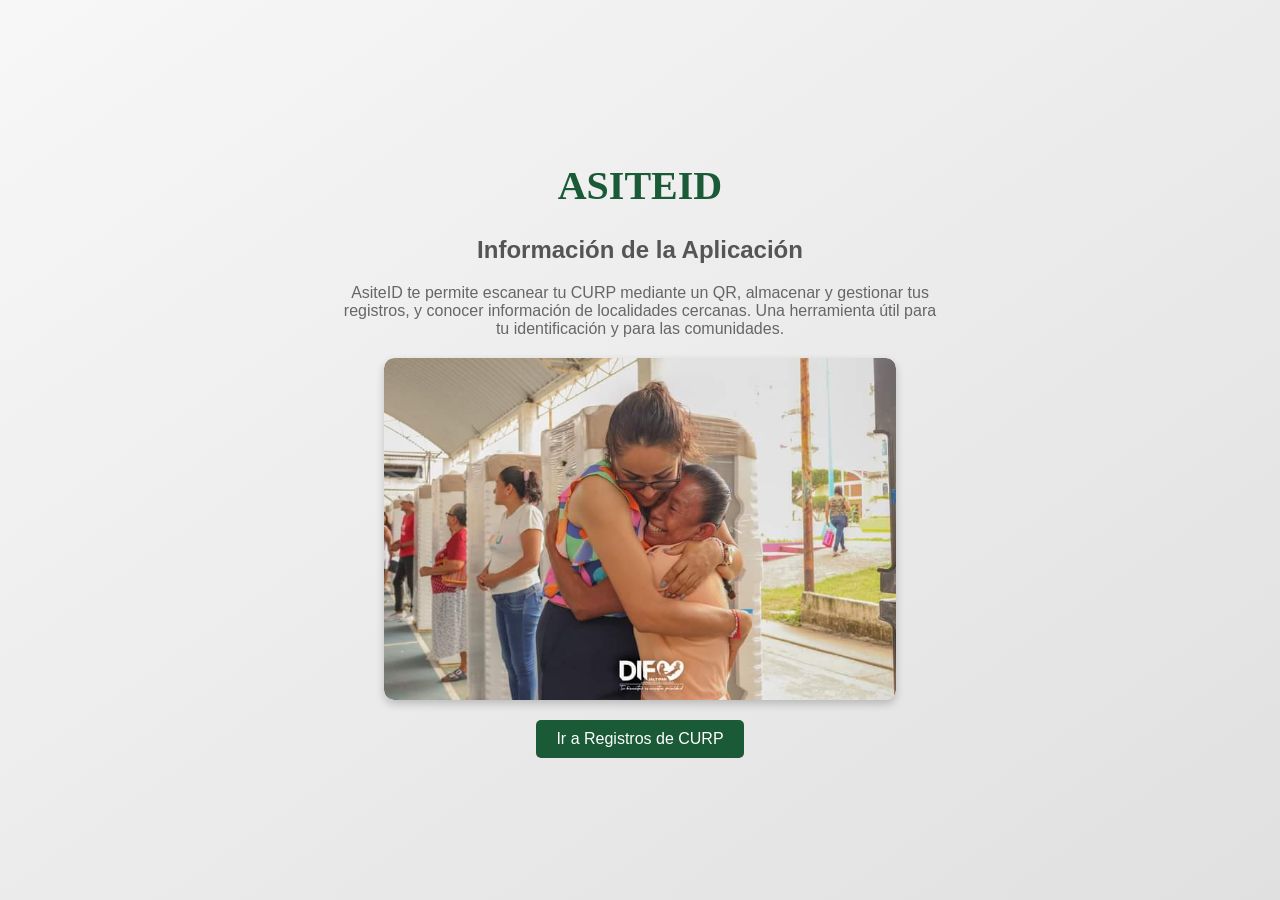
<file: index.html>
<!DOCTYPE html>
<html lang="es">
<head>
    <meta charset="UTF-8">
    <meta name="viewport" content="width=device-width, initial-scale=1.0">
    <title>AsiteID - Inicio</title>
    <link rel="stylesheet" href="styles.css">
    <link rel="icon" href="images/icono.png" type="image/x-icon">
</head>
<body>
    <header>
        <h1>ASITEID</h1>
        <h2>Información de la Aplicación</h2>
    </header>
    <main>
        <section class="description">
            <p>AsiteID te permite escanear tu CURP mediante un QR, almacenar y gestionar tus registros, y conocer información de localidades cercanas. Una herramienta útil para tu identificación y para las comunidades.</p>
        </section>
        
        <!-- Carrusel de imágenes con 7 imágenes -->
        <section class="carousel">
            <div class="carousel-track">
                <img src="images/comunidad1.jpg" alt="Imagen 1 de la comunidad">
                <img src="images/comunidad2.jpg" alt="Imagen 2 de la comunidad">
                <img src="images/comunidad3.jpg" alt="Imagen 3 de la comunidad">
                <img src="images/comunidad4.jpg" alt="Imagen 4 de la comunidad">
                <img src="images/escuela1.jpg" alt="Imagen 1 de la escuela">
                <img src="images/escuela2.jpg" alt="Imagen 2 de la escuela">
                <img src="images/escuela3.jpg" alt="Imagen 3 de la escuela">
            </div>
        </section>
        
        <!-- Botón centrado -->
        <section class="navigation">
            <button onclick="window.location.href='curp_page.html'">Ir a Registros de CURP</button>
        </section>
    </main>
</body>
</html>
</file>
<file: styles.css>
/* Estilo general */
body {
    font-family: 'Arial', sans-serif;
    margin: 0;
    padding: 0;
    display: flex;
    flex-direction: column;
    align-items: center;
    justify-content: center;
    background: linear-gradient(to bottom right, #f7f7f7, #e0e0e0);
    min-height: 100vh;
    text-align: center;
    color: #333;
}

header h1 {
    font-family: 'Merriweather', serif;
    font-size: 2.5em;
    color: #1a5a37;
    margin-top: 20px;
}

header h2 {
    font-size: 1.5em;
    color: #555;
    margin-bottom: 20px;
}

.description p {
    max-width: 600px;
    color: #666;
    margin: 0 auto;
    padding: 0 20px;
}

/* Carrusel */
.carousel {
    position: relative;
    width: 80%;
    max-width: 600px;
    overflow: hidden;
    margin: 20px auto;
    border-radius: 10px;
    box-shadow: 0 4px 8px rgba(0, 0, 0, 0.2);
}

.carousel-track {
    display: flex;
    animation: scroll 20s linear infinite;
}

.carousel img {
    width: 100%;
    flex-shrink: 0;
    height: auto;
    border-radius: 10px;
}

/* Animación del carrusel */
@keyframes scroll {
    0% { transform: translateX(0); }
    14.28% { transform: translateX(-100%); }
    28.57% { transform: translateX(-200%); }
    42.86% { transform: translateX(-300%); }
    57.14% { transform: translateX(-400%); }
    71.43% { transform: translateX(-500%); }
    85.71% { transform: translateX(-600%); }
    100% { transform: translateX(0); }
}

/* Botón de navegación */
.navigation {
    margin-top: 20px;
}

.navigation button {
    padding: 10px 20px;
    font-size: 1em;
    background-color: #1a5a37;
    color: white;
    border: none;
    border-radius: 5px;
    cursor: pointer;
    transition: background-color 0.3s ease, box-shadow 0.3s ease;
}

.navigation button:hover {
    background-color: #114c2d;
    box-shadow: 0 4px 8px rgba(0, 0, 0, 0.2);
}

/* Adaptación para dispositivos móviles */
@media (max-width: 600px) {
    body {
        padding: 10px;
    }

    header h1 {
        font-size: 2em;
    }

    .carousel {
        width: 90%;
    }

    .navigation button {
        width: 100%;
        font-size: 1.2em;
        padding: 12px;
    }
}
</file>
